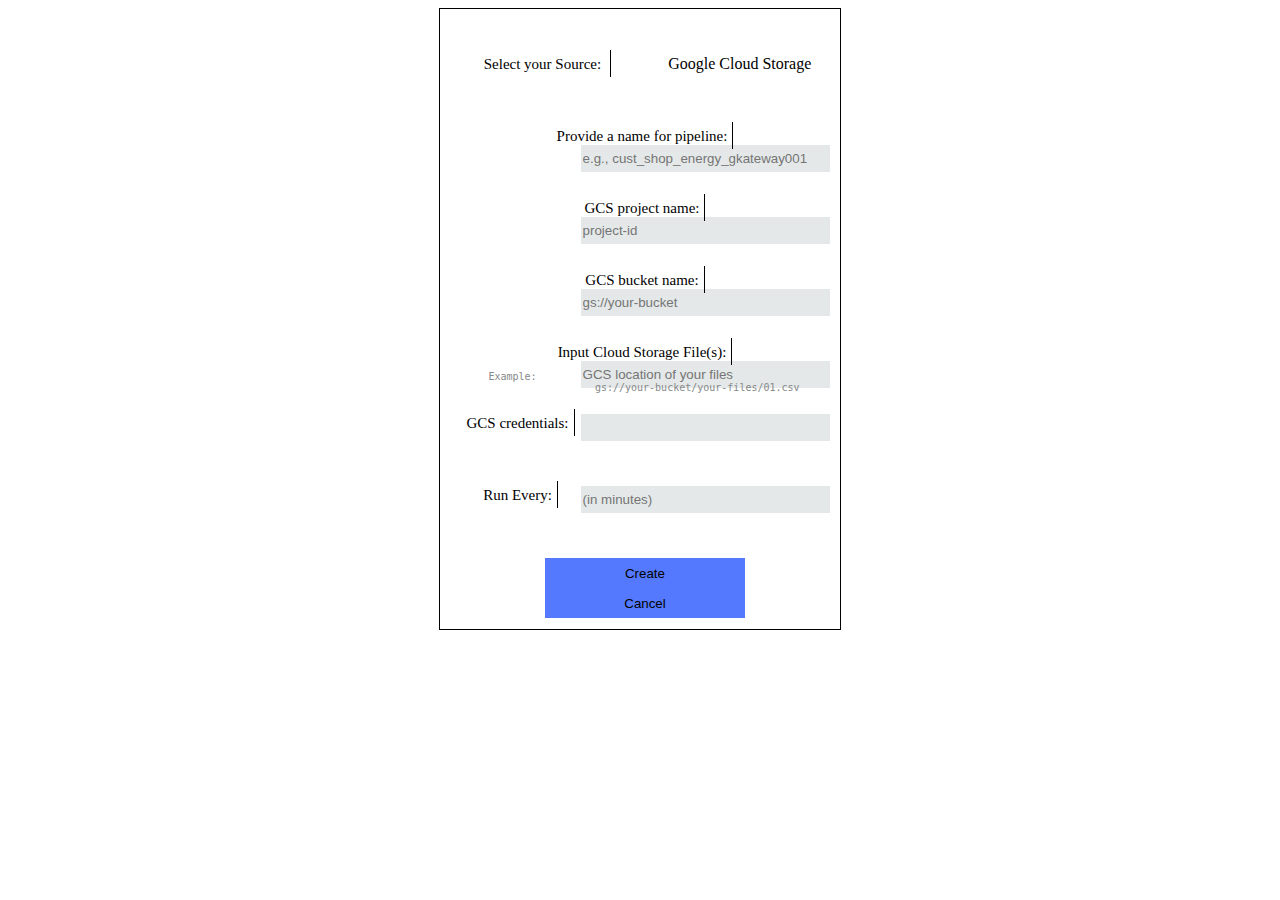
<file: Task 1 - Form Validation/index.html>
<!DOCTYPE html>
<html lang="en">
<head>
    <meta charset="UTF-8">
    <meta http-equiv="X-UA-Compatible" content="IE=edge">
    <meta name="viewport" content="width=device-width, initial-scale=1.0">
    <title>Document</title>
    <link rel="stylesheet" href="./form.css">
    
</head>
<body>
    <center>
        <form action="" method="post" name="myform" onsubmit="return validateform()">
            <div id="border"><br><br>
                <div id="div1">
                    <label for="source" id="gcssource">Select your Source:</label>
                    </div>
                    &nbsp;&nbsp;&nbsp;&nbsp;&nbsp;&nbsp;&nbsp;&nbsp;&nbsp;&nbsp;&nbsp;&nbsp; Google Cloud Storage<br><br><br><br>
                <div id="div2">   
                    <label for="pipeline">Provide a name for pipeline:</label>
                </div>
                <input type="text" name="pipeline1" placeholder="e.g., cust_shop_energy_gkateway001"><br><br><br><br>
                
                <div id="div3">
                    <label for="project">GCS project name:</label>
                </div>
            <input type="text" name="project" placeholder="project-id"><br><br><br><br>
            
            <div id="div4">
                <label for="bucket">GCS bucket name:</label>
            </div>
                <input type="text" name="bucket" placeholder="gs://your-bucket"><br><br><br><br>
            

            <div id="div5">
                <label for="input">Input Cloud Storage File(s):</label>
            </div>
            <input type="text" name="input" placeholder="GCS location of your files">
            
            <div id="ex">
                <pre>
Example: 
                        gs://your-bucket/your-files/01.csv
                </pre>
            </div>

            <div id="div6">
                <label for="credential">GCS credentials:</label>
            </div>
            <input type="text" name="credential"><br><br><br><br>
            

            <div id="div7">
                <label for="run">Run Every:</label>
            </div>
            <input type="text" name="run" placeholder="(in minutes)"><br><br><br><br>
            
            <div id="btn">

                <input type="submit" value="Create" id="create_btn">
                <input type="reset" name="cancel-btn" id="cancel_btn" value="Cancel">
            </div>
            
        </div>
    </form>   
</center>
<script  src="form.js"></script> 
</body>
</html>
</file>
<file: Task 1 - Form Validation/form.css>
/* #form{

    width:35%;
    height: 600px;
} */

#border{
    border:1px solid black;
    width:30%;
    height:600px;
    padding: 10px;
}
label{
    text-align: right;
    font-size: 15px;

}

#gc1{
    border-right: 2px solid black; 
}

#ex{
    font-size: 10px;
    color: rgb(134, 137, 137);
}

#div1,#div2,#div3,#div4,#div5,#div6,#div7{
    border-right: 1px solid black;
    /* float:left; */
    display:inline;
    margin-right: 5px;
    align-items: left;
    padding: 5px;
}

input{
    width:245px;
    height:25px;
    border:none;
    background-color: rgb(228, 232, 232);
    float:right;
    /* right:0; */
    /* align-items: flex-end; */
}

label{
    margin-left: 10px;
}

#btn{
    display: inline-block;
}
#create_btn,#cancel_btn{
    background-color: rgb(84, 121, 255);
    float:none;
    width:200px;
    height:30px;
    margin-left: 10px;
    transition: all 0.5s ease-out;
}

#create_btn:hover,#cancel_btn:hover{
    box-shadow: 0px 1px 10px red;
    cursor: pointer;
    background-color: rgb(27, 8, 234);
    color:beige;
}
</file>
